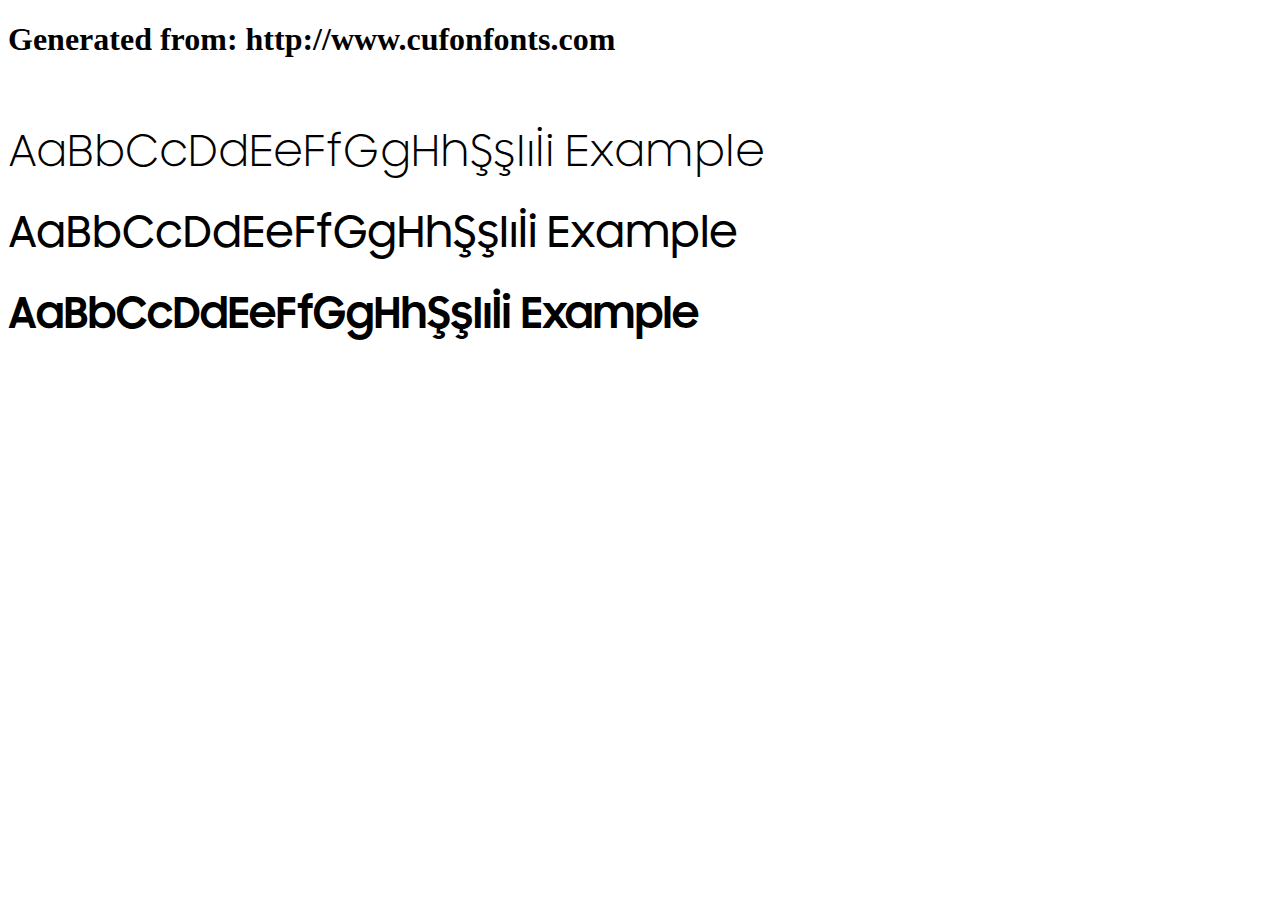
<file: font/example.html>
<!DOCTYPE html>
<html xmlns="http://www.w3.org/1999/xhtml">
<head>
    <meta http-equiv="Content-Type" content="text/html; charset=utf-8"/>
    <link rel="stylesheet" type="text/css"
          href="style.css"/>
</head>

<body>

<h1>Generated from: http://www.cufonfonts.com</h1><br/>
<h1 style="font-family:'Samsung Sharp Sans Regular';font-weight:normal;font-size:42px">AaBbCcDdEeFfGgHhŞşIıİi Example</h1>
<h1 style="font-family:'Samsung Sharp Sans Medium';font-weight:normal;font-size:42px">AaBbCcDdEeFfGgHhŞşIıİi Example</h1>
<h1 style="font-family:'Samsung Sharp Sans Bold';font-weight:normal;font-size:42px">AaBbCcDdEeFfGgHhŞşIıİi Example</h1>


</body>
</html>
</file>
<file: font/style.css>
/* #### Generated By: http://www.cufonfonts.com #### */

@font-face {
font-family: 'Samsung Sharp Sans Regular';
font-style: normal;
font-weight: normal;
src: local('Samsung Sharp Sans Regular'), url('samsungsharpsans.woff') format('woff');
}


@font-face {
font-family: 'Samsung Sharp Sans Medium';
font-style: normal;
font-weight: normal;
src: local('Samsung Sharp Sans Medium'), url('samsungsharpsans-medium.woff') format('woff');
}


@font-face {
font-family: 'Samsung Sharp Sans Bold';
font-style: normal;
font-weight: normal;
src: local('Samsung Sharp Sans Bold'), url('samsungsharpsans-bold.woff') format('woff');
}
</file>
